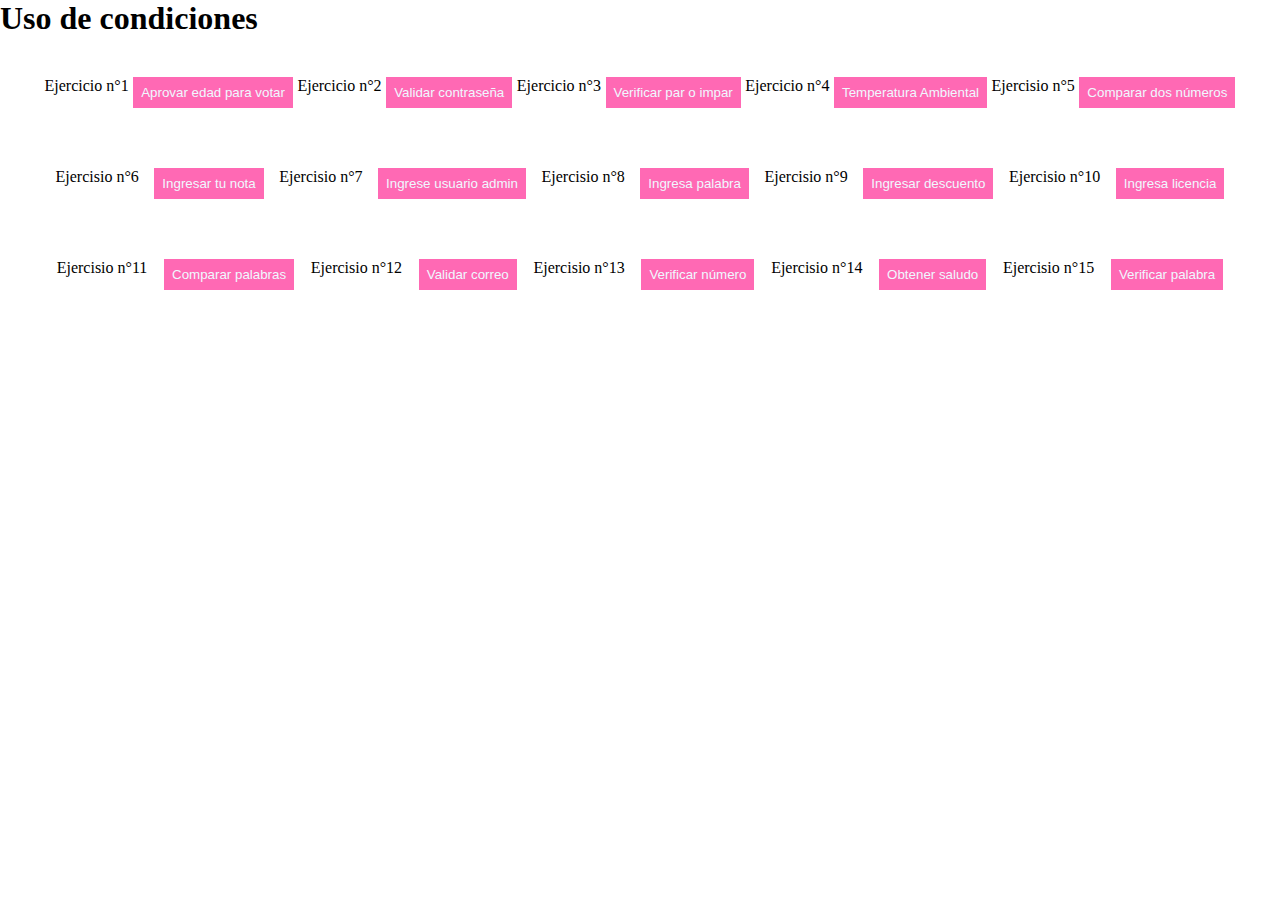
<file: 05_condicones_if-else/index.html>
<!DOCTYPE html>
<html lang="es">

<head>
    <meta charset="UTF-8">
    <meta name="viewport" content="width=device-width, initial-scale=1.0">
    <link rel="stylesheet" href="static/css/style.css">
    <title>condiciones IF - ELSE</title>
</head>

<body>
    <main>
        <div class="container">
            <h1>Uso de condiciones</h1>
            <div class="row">
                <p>Ejercicio n°1 </p>
                <button onclick="edadVotar()">Aprovar edad para votar</button>
                <p>Ejercicio n°2</p>
                <button onclick="validarPassword()">Validar contraseña </button>
                <p>Ejercicio n°3</p>
                <button onclick="verificarParImpar()">Verificar par o impar</button>
                <p>Ejercicio n°4</p>
                <button onclick="temperaturaAmbiental()">Temperatura Ambiental</button>
                <p>Ejercisio n°5</p>
                <button onclick="compararNumeros()">Comparar dos números</button>
            </div>
            <div class="row">

                <p>Ejercisio n°6</p>
                <button onclick="note()">Ingresar tu nota</button>
                <p>Ejercisio n°7</p>
                <button onclick="usuarioAdmin()">Ingrese usuario admin</button>
                <p>Ejercisio n°8</p>
                <button onclick="palabraMayuscula()">Ingresa palabra</button>
                <p>Ejercisio n°9</p>
                <button onclick="precioDescuento()">Ingresar descuento</button>
                <p>Ejercisio n°10</p>
                <button onclick="licenciaEdad()">Ingresa licencia</button>
            </div>
            <div class="row">
                <p>Ejercisio n°11</p>
                <button onclick="compararPalabras()">Comparar palabras</button>
                <p>Ejercisio n°12</p>
                <button onclick="validarCorreo()">Validar correo</button>
                <p>Ejercisio n°13</p>
                <button onclick="verificarNumero()">Verificar número</button>
                <p>Ejercisio n°14</p>
                <button onclick="saludar()">Obtener saludo</button>
                <p>Ejercisio n°15</p>
                <button onclick="buscarLetraE()">Verificar palabra</button>
            </div>
        </div>
    </main>
    <script src="static/js/script.js"></script>
</body>

</html>
</file>
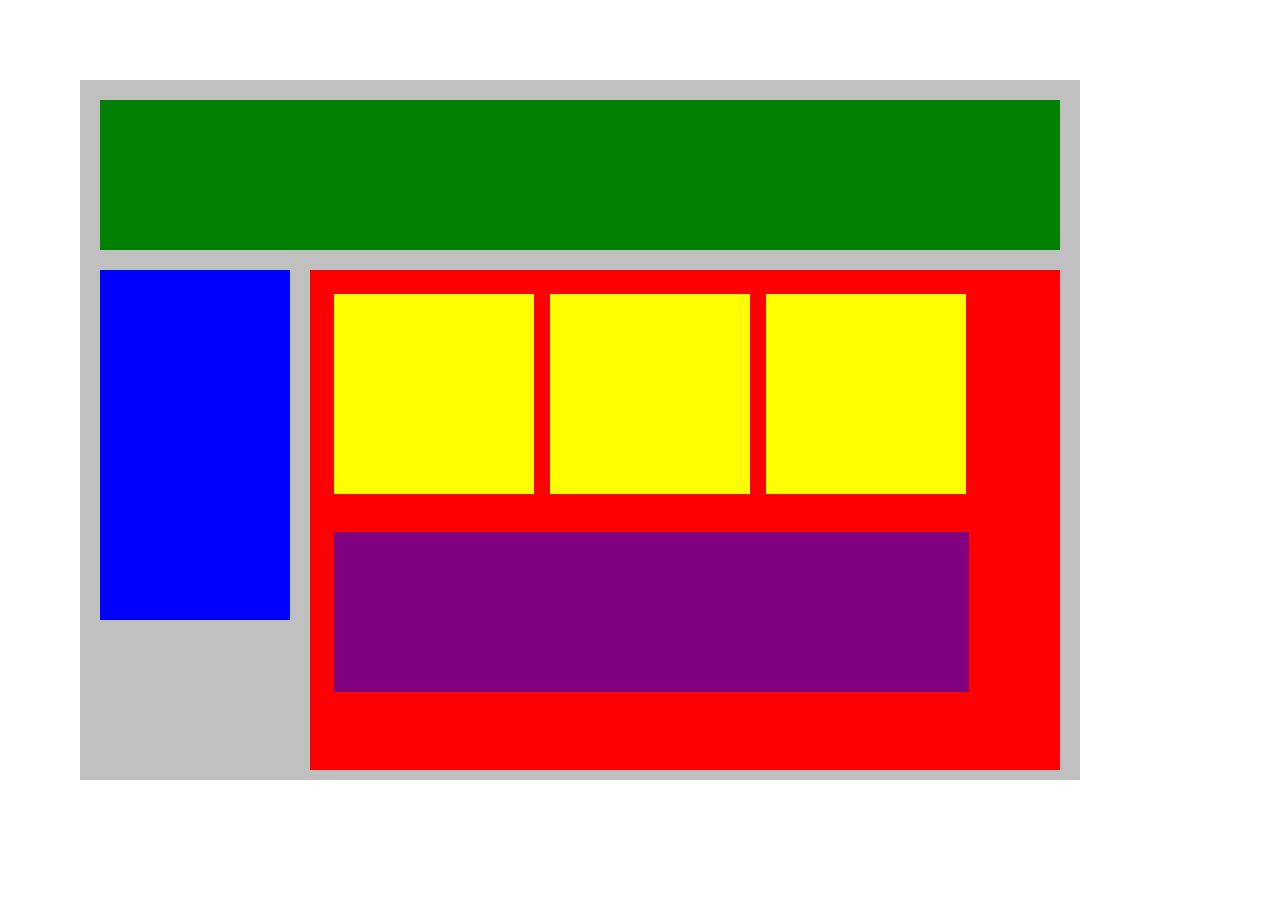
<file: 06_mosaico/index.html>
<!DOCTYPE html>
<html lang="es">

<head>
    <meta charset="UTF-8">
    <meta name="viewport" content="width=device-width, initial-scale=1.0">
    <link rel="stylesheet" href="static/css/style.css">
    <meta name="author" content="elizabethcornejo@liceovvh.cl">
    <title>Mosaiko</title>
</head>

<body>
    <div class="container">
        <div class="card-verde"></div>
        <div class="card-bottom">
            <div class="card-azul"></div>
            <div class="card-roja">
                <div class="direction">
                    <div class="cards">
                        <div class="card-amarilla"></div>
                        <div class="card-amarilla"></div>
                        <div class="card-amarilla"></div>
                    </div>
                    <div class="card-morada"></div>
                </div>
            </div>
        </div>
    </div>
    </div>
</body>

</html>
</file>
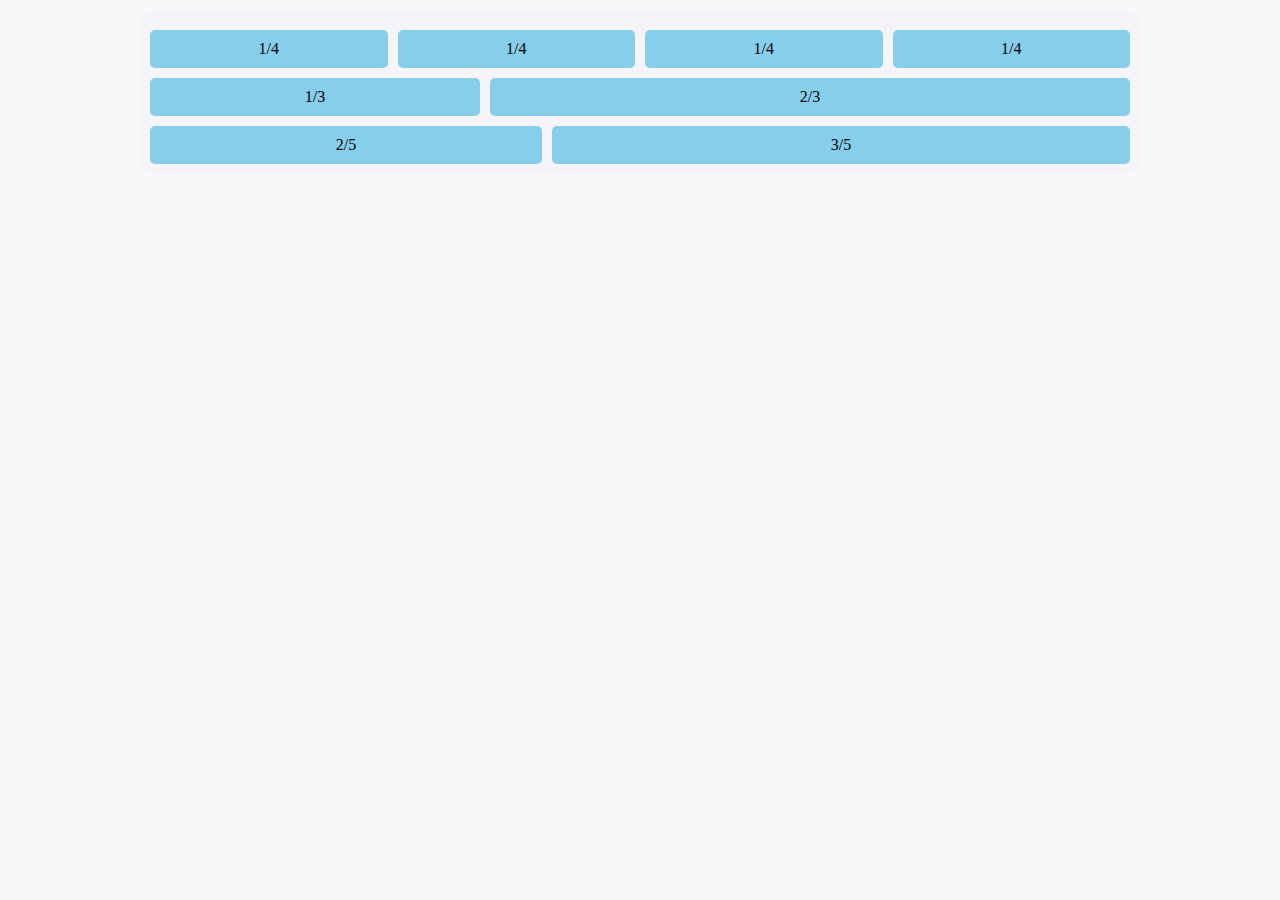
<file: 07_columnas_flex/index.html>
<!DOCTYPE html>
<html lang="es">

<head>
    <meta charset="UTF-8">
    <meta name="viewport" content="width=device-width, initial-scale=1.0">
    <!-- autor de documento -->
    <meta name="autor" content="elizabethcornejo@liceovvh.cl">
    <title>columnas flex</title>
    <!-- estilo css -->
    <link rel="stylesheet" href="static/css/style.css">
</head>

<body>
    <!-- contenedor -->
    <div class="container">
        <!-- fila 1 -->
        <div class="row">
            <div class="col">1/4</div>
            <div class="col">1/4</div>
            <div class="col">1/4</div>
            <div class="col">1/4</div>
        </div>
        <!-- fila 2 -->
        <div class="row">
            <div class="col">1/3</div>
            <div class="col col-2">2/3</div>
        </div>
        <!-- fila 3 -->
        <div class="row">
            <div class="col col-2">2/5</div>
            <div class="col col-3">3/5</div>
        </div>
    </div>
</body>

</html>
</file>
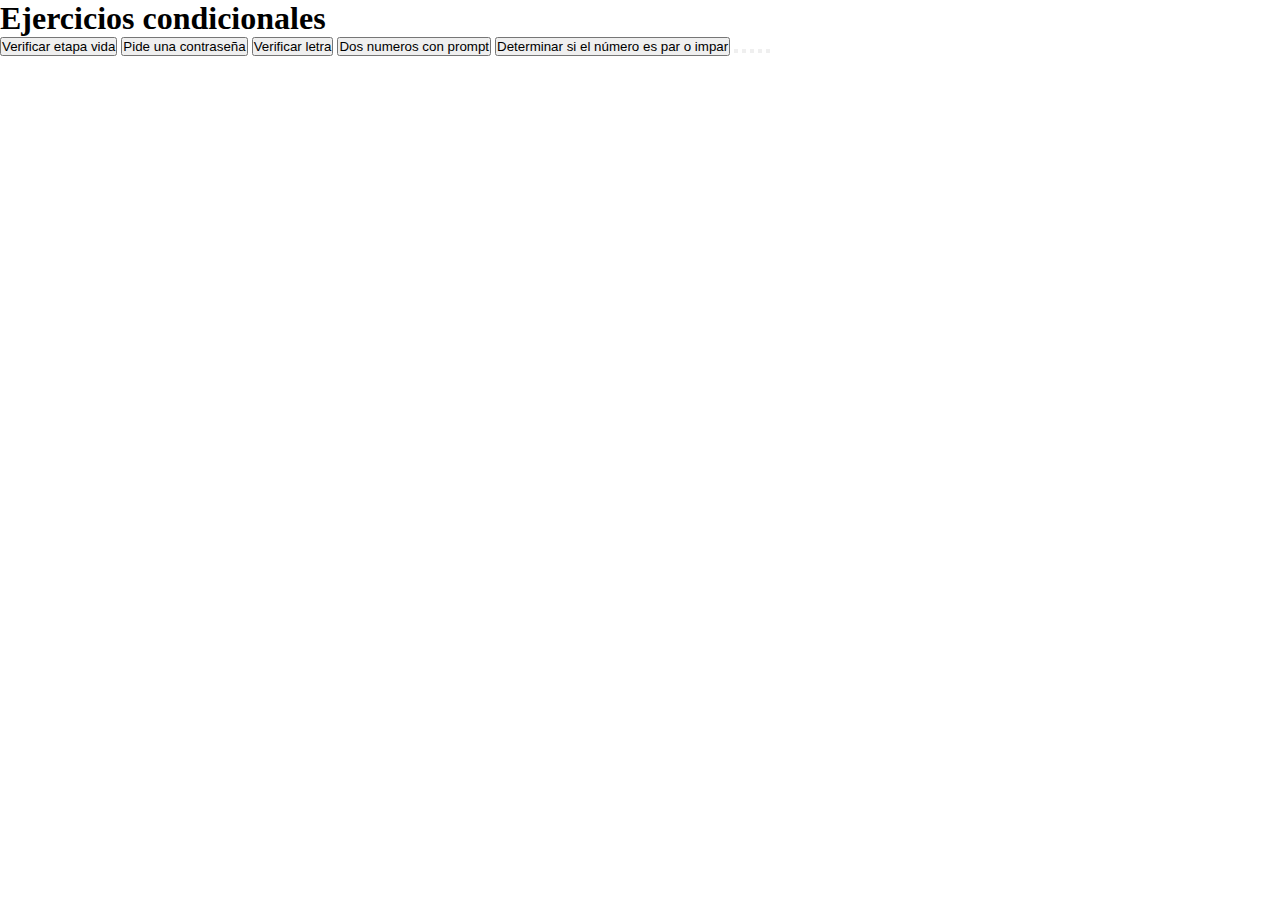
<file: 09_condiciones_repaso_JS/index.html>
<!DOCTYPE html>
<html lang="es">

<head>
    <meta charset="UTF-8">
    <link rel="stylesheet" href="static/css/style.css">
    <meta name="viewport" content="width=device-width, initial-scale=1.0">
    <title>Condiciones JS</title>
</head>

<body>
    <header>
        <h1>Ejercicios condicionales</h1>
    </header>
    <main class="container">
        <button onclick="verificarEtapaVida()">Verificar etapa vida</button>
        <button onclick="pideContraseña()">Pide una contraseña</button>
        <button onclick="verificarLetra()">Verificar letra</button>
        <button onclick="compararNumero()">Dos numeros con prompt</button>
        <button onclick="numeroPar()">Determinar si el número es par o impar</button>
        <button></button>
        <button></button>
        <button></button>
        <button></button>
        <button></button>
    </main>
    <footer></footer>

    <!-- conexion js -->
    <script src="static/js/script.js"></script>
</body>

</html>
</file>
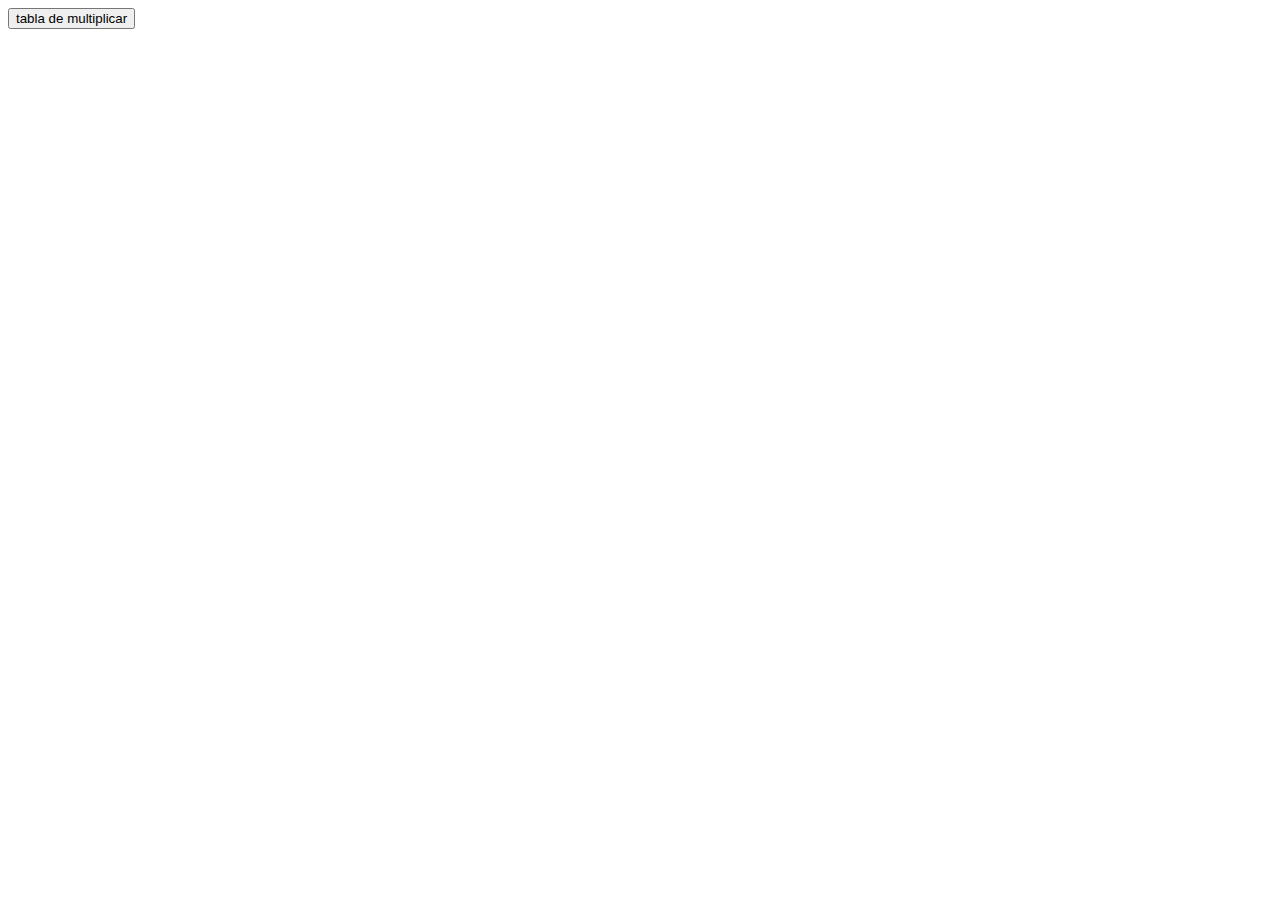
<file: 11_diagrama_T/index.html>
<!DOCTYPE html>
<html lang="es">

<head>
    <meta charset="UTF-8">
    <meta name="viewport" content="width=device-width, initial-scale=1.0">
    <meta name="author" content="elizabethcornejo@liceovhh.cl">
    <title>Diagrama en T</title>
</head>

<body>
    <div>
        <!-- ✅ Ejercicio 5: Mostrar la tabla de multiplicar de
un número. Solicita al usuario un número y
usa un for para mostrar su  tabla de
multiplicar del 1 al 10.  -->
        <button onclick="tablaMultipliar()">tabla de multiplicar</button>
    </div>
    <script src="static/js/script.js"></script>
</body>

</html>
</file>
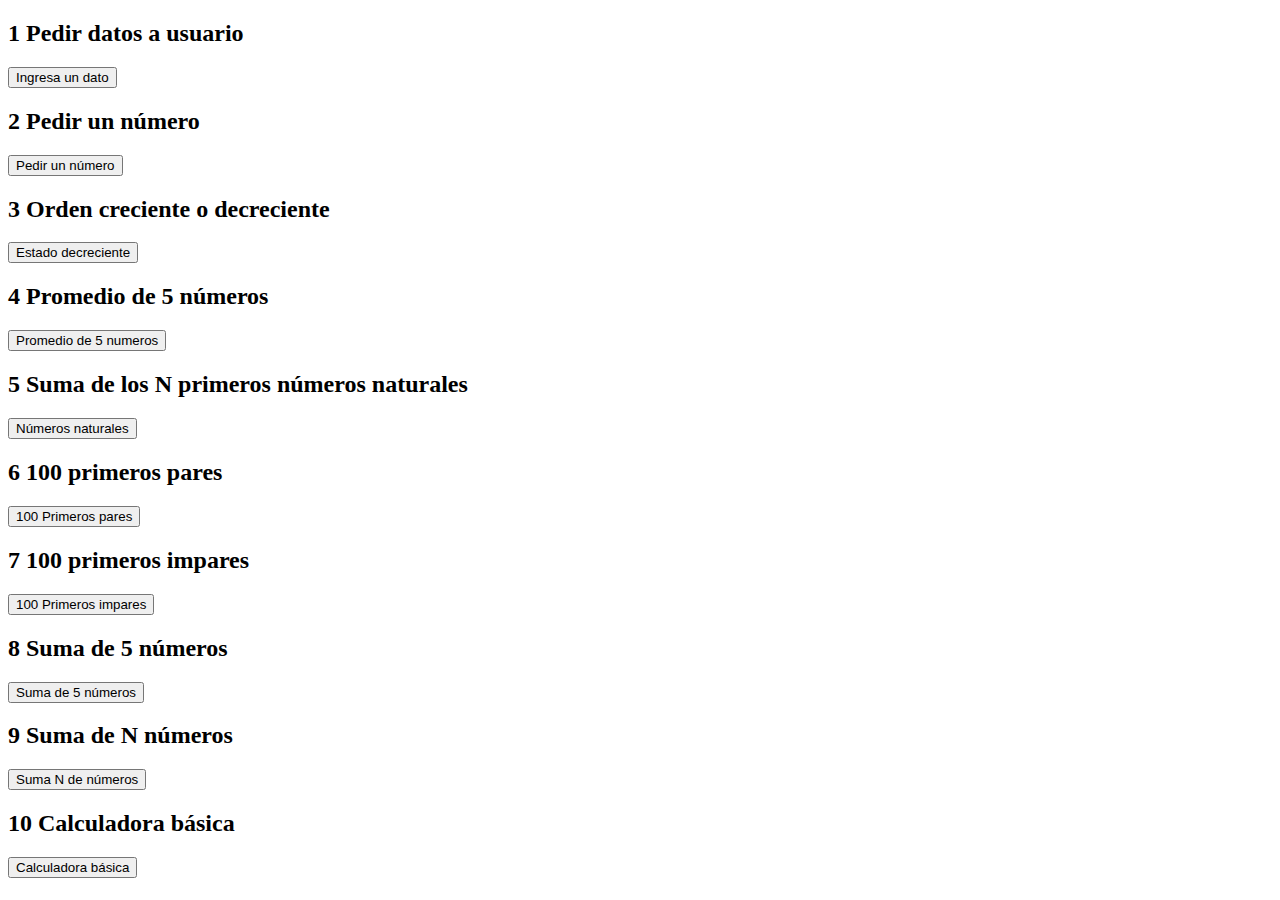
<file: practica_evaluacion/index.html>
<!DOCTYPE html>
<html lang="es">

<head>
    <meta charset="UTF-8">
    <meta name="author" content="elizabethcornejo@liceovvh.cl">
    <meta name="viewport" content="width=device-width, initial-scale=1.0">
    <title>Diagrama en T</title>
</head>

<body>

    <h2>1 Pedir datos a usuario</h2>
    <button onclick="pedirDato()">Ingresa un dato</button>
    <h2>2 Pedir un número</h2>
    <button onclick="pedirNumero()">Pedir un número</button>
    <h2>3 Orden creciente o decreciente</h2>
    <button onclick="crecienteDecreciente()">Estado decreciente</button>
    <h2>4 Promedio de 5 números</h2>
    <button onclick="promedio()"> Promedio de 5 numeros</button>
    <h2>5 Suma de los N primeros números naturales</h2>
    <button onclick="sumaNaturales()">Números naturales</button>
    <h2>6 100 primeros pares</h2>
    <button onclick="pares()">100 Primeros pares</button>
    <h2>7 100 primeros impares</h2>
    <button onclick="primerosImpares()"> 100 Primeros impares</button>
    <h2>8 Suma de 5 números</h2>
    <button onclick="sumaNumeros()">Suma de 5 números</button>
    <h2>9 Suma de N números</h2>
    <button onclick="numerosSuma()">Suma N de números</button>
    <h2>10 Calculadora básica</h2>
    <button onclick="calculadora()">Calculadora básica</button>

    <script src="static/js/script.js"></script>
</body>

</html>
</file>
<file: 05_condicones_if-else/static/css/style.css>
*{
    margin: 0;
    padding: 0;
    box-sizing: border-box;
}

.row{
    display: flex;
    justify-content: space-evenly;
    padding: 20px;
    margin: 20px;
}

.row button{
    background-color: hotpink;
    color: aliceblue;
    border: none;
    padding: 8px;
    display: inline-block;
}

.fila
{
    text-align: center;
}
</file>
<file: 06_mosaico/static/css/style.css>
* {
    margin: 0;
    padding: 0;
    box-sizing: border-box;
}

.container {
    background-color: #c0c0c0;
    padding: 20px;
    margin: 80px;
    height: 700px;
    width: 1000px;
}

.card-verde {
    background-color: #008000;
    padding-bottom: 100px;
    margin-bottom: 20px;
    height: 150px;
}

.card-azul {
    background-color: #0000ff;
    padding: 20px;
    height: 350px;
    width: 200px;
}

.card-bottom {
    display: flex;
}

.card-roja {
    background-color: #ff0000;
    margin-left: 20px;
    padding-right: 20px;
    width: 800px;
    height: 500px;
    display: flex;
    flex-direction: column;
}

.card-amarilla {
    background-color: #ffff00;
    display: flex;
    justify-content: flex-start;
    width: 200px;
    height: 200px;
    margin: 8px;
    margin-bottom: 30px;
}

.cards {
    display: flex;
    justify-content: flex-start;
}

.card-morada {
    background-color: #800080;
    margin-bottom: 30px;
    margin: 8px;
    height: 160px;
    width: 635px;
}

.direction {
    display: flex;
    flex-direction: column;
    margin: 8px;
    padding: 8px;
}
</file>
<file: 07_columnas_flex/static/css/style.css>
* {
    padding: 0;
    margin: 0;
    box-sizing: border-box;
}

/* contenedor */
.container {
    width: 1000px;
    margin: 0 auto;
    background-color: #f4f4f9;
    padding: 10px;
    border-radius: 10px;
    margin-top: 10px;
}

/* Estilos generales */
body {
    background-color: #f8f8f8;

}

/* Contenedor de filas */
.row {
    display: flex;
    gap: 10px;
    margin-top: 10px;
    text-align: center;
}

/* Estilos generales para columnas */
.col {
    background-color: #87ceeb;
    flex: 1;
    border-radius: 5px;
    padding: 10px;
}

/* Ajuste de tamaños específicos */
.col-2 {
    flex: 2;
}

.col-3 {
    flex: 3;
}
</file>
<file: 09_condiciones_repaso_JS/static/css/style.css>
*{
    margin: 0;
    padding: 0;
    box-sizing: border-box;
}
</file>
